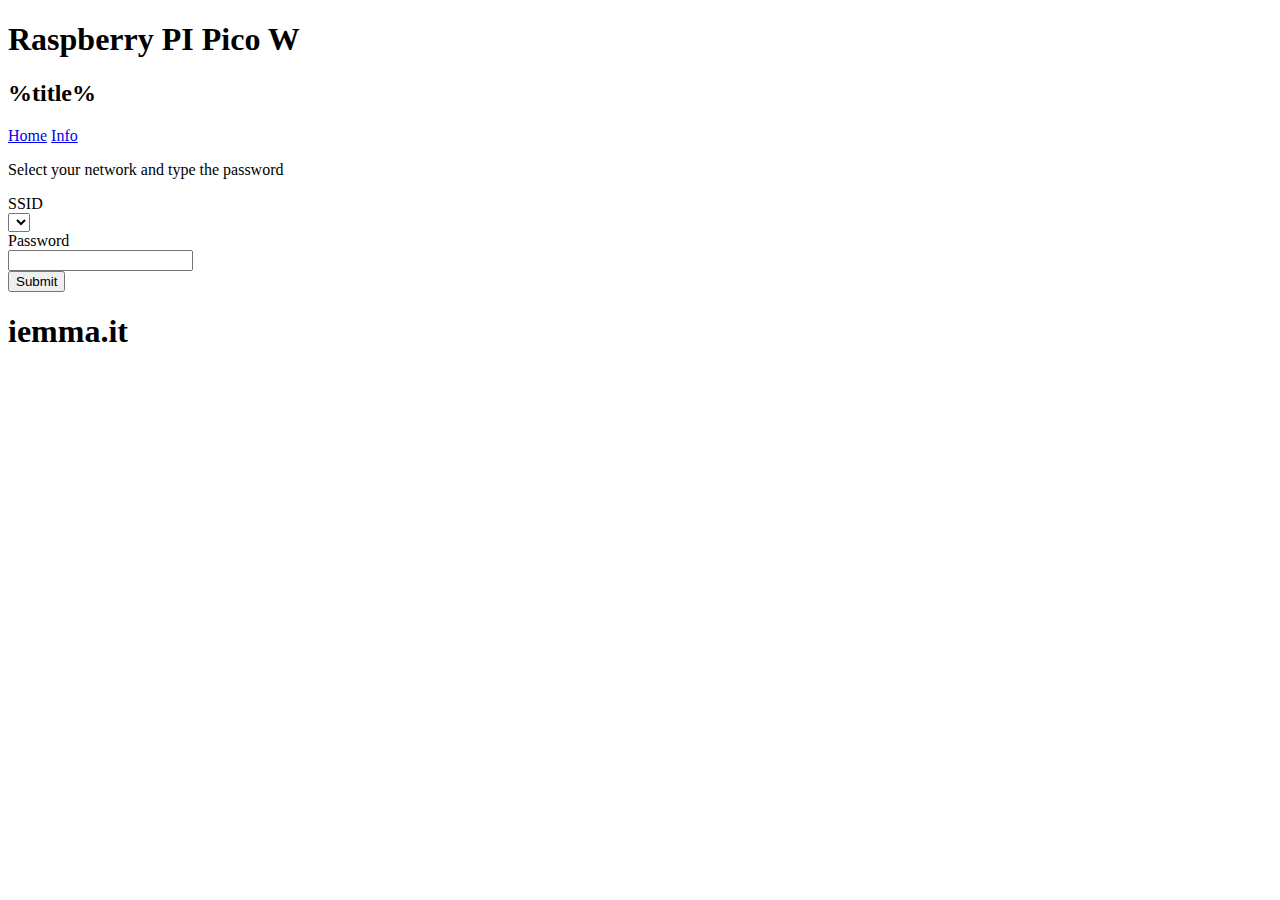
<file: src/www/index.html>
<!DOCTYPE html>
<html>
<head>
  <title>Raspberry PI Pico W - %title%</title>
  <meta name="viewport" content="width=device-width, initial-scale=1">
  <link rel="icon" href="data:,">
  <link rel="stylesheet" type="text/css" href="http://192.168.4.1/style.css">
</head>
<body>
	<div class="topnav">
		<h1>Raspberry PI Pico W</h1>
		<h2>%title%</h2>
	</div>
  
	<div class="menubar">
		<a class="btn button-on" href="/">Home</a>
		<a class="btn button-off" href="/info">Info</a>
	</div>
  
	<div class="content">

		<div class="card-grid">
			<div class="card">
				<p>
					Select your network and type the password
				</p>
				
				<form action="/" method="POST">
				
					<div class="row">
						<div class="col-30">
							<label for="ssid">SSID</label>
						</div>
						<div class="col-70">
							<select id ="txtnetwork" name="txtnetwork" >
								%options%
								<!--
								<option></option>
								<option>Rete1</option>
								<option>Rete2</option>
								<option>Rete3</option>
								-->
							</select>
						</div>
					</div>
					
					
					<div class="row">
						<div class="col-30">
							<label for="txtpassword">Password</label>
						</div>
						<div class="col-70">
							<input type="text" id ="txtpassword" name="txtpassword">
						</div>
					</div>
					
					<div class="">
						<input type ="submit" value ="Submit" class="btn">
					</div>
				</form>
			</div>
		</div>
	</div>

	<div class="bottomnav">
		<h1>iemma.it</h1>
	</div>
  
</body>
</html>
</file>
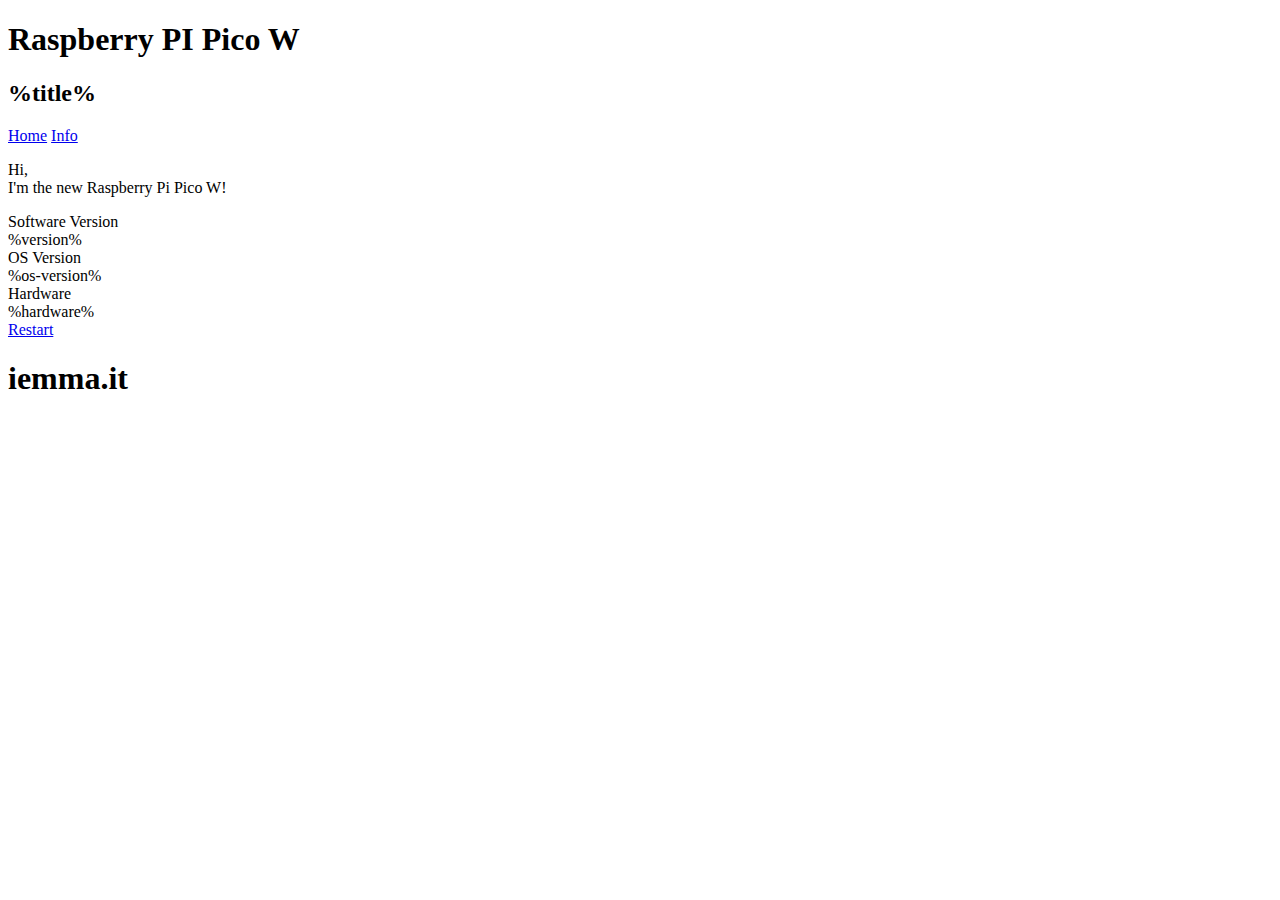
<file: src/www/info.html>
<!DOCTYPE html>
<html>
<head>
  <title>Raspberry PI Pico W - %title%</title>
  <meta name="viewport" content="width=device-width, initial-scale=1">
  <link rel="icon" href="data:,">
  <link rel="stylesheet" type="text/css" href="http://192.168.4.1/style.css">
</head>
<body>
	<div class="topnav">
		<h1>Raspberry PI Pico W</h1>
		<h2>%title%</h2>
	</div>
  
	<div class="menubar">
		<a class="btn button-off" href="/">Home</a>
		<a class="btn button-on" href="/info">Info</a>
	</div>
  
	<div class="content">

		<div class="card-grid">
			<div class="card">
				<p>
					Hi, <br> I'm  the new Raspberry Pi Pico W!
				</p>
				
				<div class="row">
					<div class="col-30">
						<label>Software Version</label>
					</div>
					<div class="col-70">
						<label>%version%</label>
					</div>
				</div>
				
				<div class="row">
					<div class="col-30">
						<label>OS Version</label>
					</div>
					<div class="col-70">
						<label>%os-version%</label>
					</div>
				</div>
				
				<div class="row">
					<div class="col-30">
						<label>Hardware</label>
					</div>
					<div class="col-70">
						<label>%hardware%</label>
					</div>
				</div>
			</div>
		</div>
		
	</div>

	<div class="menubar">
		<a class="btn button-on" href="/server/restart">Restart</a>
	</div>
	
	<div class="bottomnav">
		<h1>iemma.it</h1>
	</div>
  
</body>
</html>
</file>
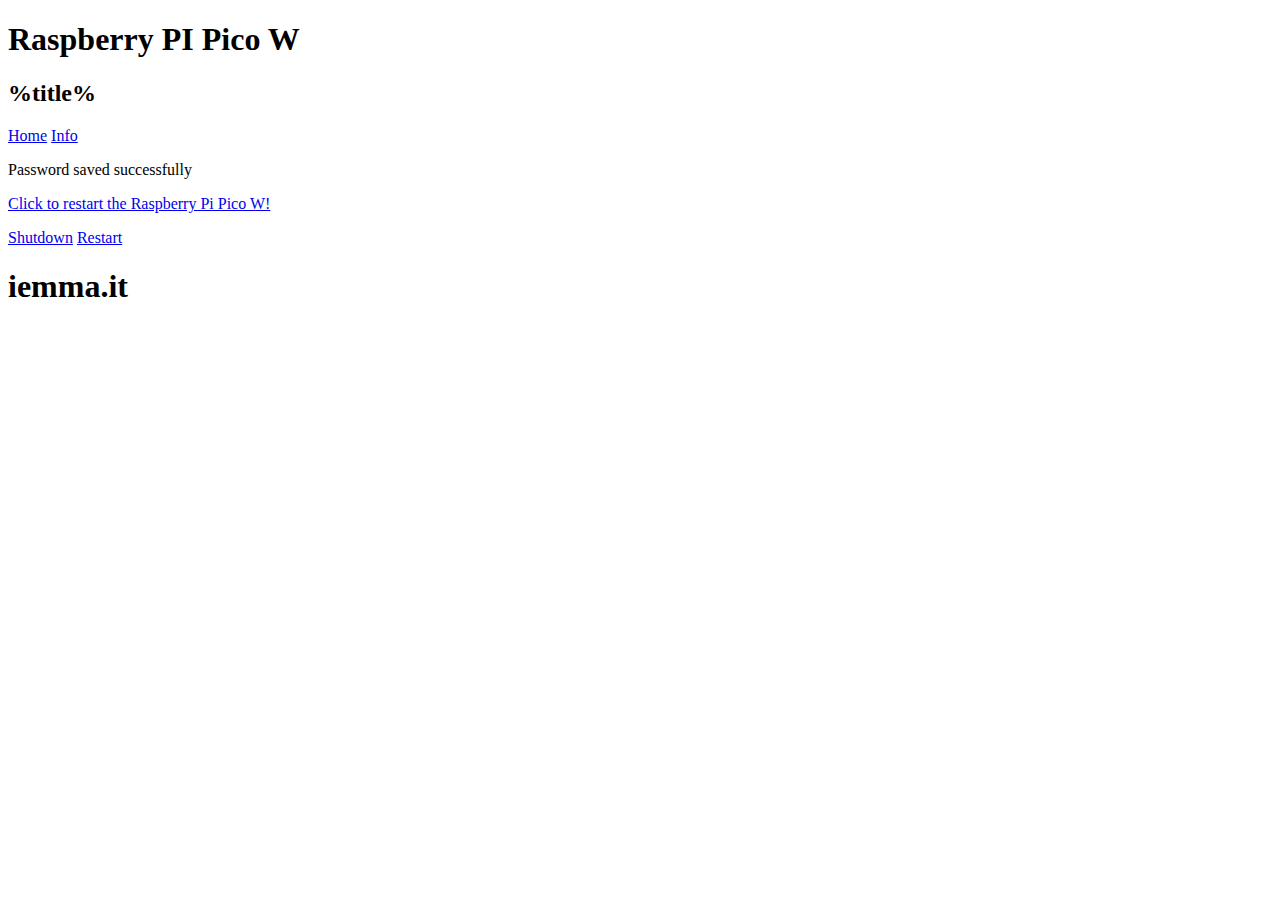
<file: src/www/passwordok.html>
<!DOCTYPE html>
<html>
<head>
  <title>Raspberry PI Pico W - %title%</title>
  <meta name="viewport" content="width=device-width, initial-scale=1">
  <link rel="icon" href="data:,">
  <link rel="stylesheet" type="text/css" href="http://192.168.4.1/style.css">
</head>
<body>
	<div class="topnav">
		<h1>Raspberry PI Pico W</h1>
		<h2>%title%</h2>
	</div>
  
	<div class="menubar">
		<a class="btn button-off" href="/">Home</a>
		<a class="btn button-on" href="/info">Info</a>
	</div>
  
	<div class="content">

		<div class="card-grid">
			<div class="card">				
				<p>Password saved successfully</p>
				
				<p style="color:green"><a href='/server/restart'>Click to restart the Raspberry Pi Pico W!</a></p>
			</div>
		</div>
		
	</div>

	<div class="menubar">
		<a class="btn button-on" href="/server/shutdown">Shutdown</a>
		<a class="btn button-on" href="/server/shutdown">Restart</a>
	</div>
	
	<div class="bottomnav">
		<h1>iemma.it</h1>
	</div>
  
</body>
</html>
</file>
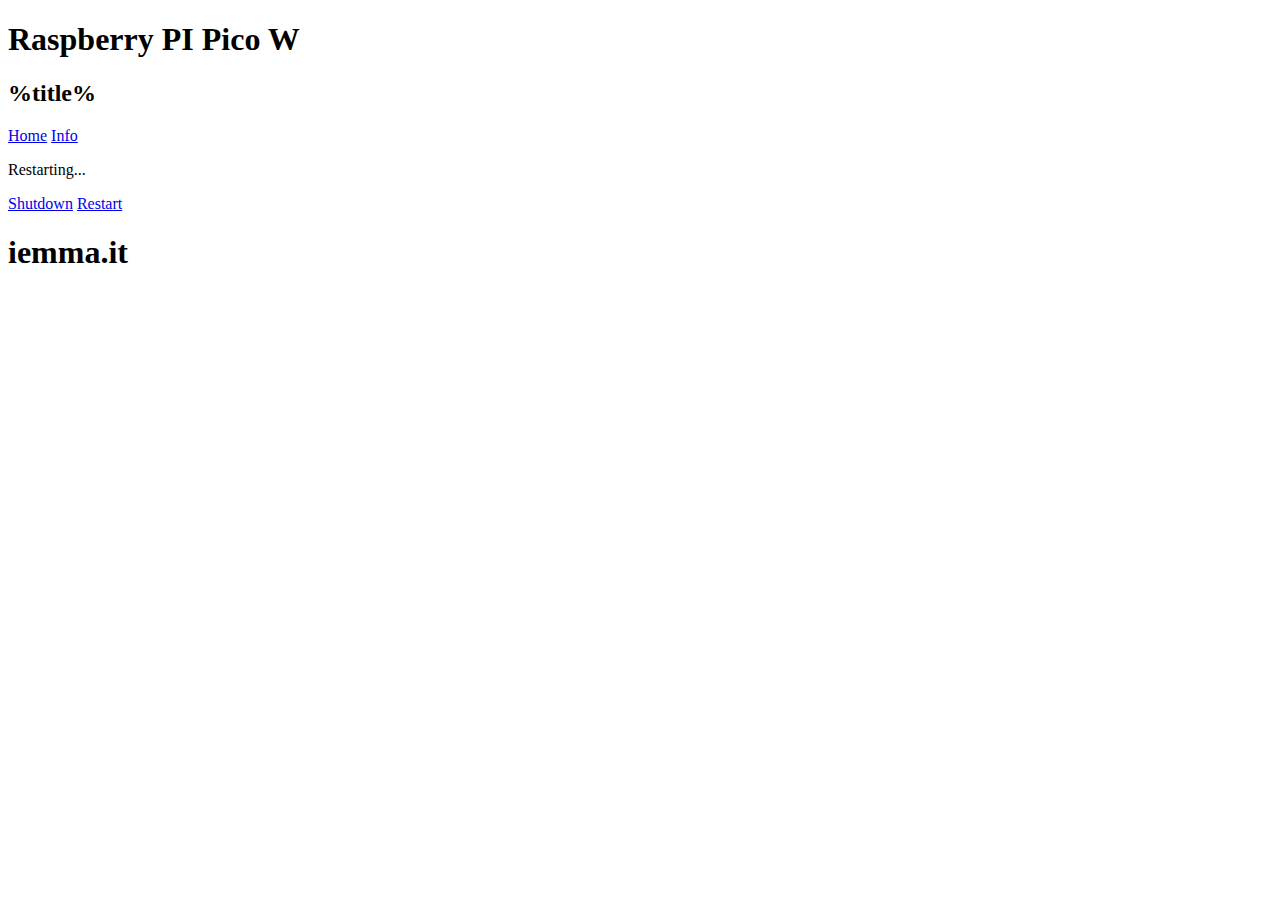
<file: src/www/restarting.html>
<!DOCTYPE html>
<html>
<head>
  <title>Raspberry PI Pico W - %title%</title>
  <meta name="viewport" content="width=device-width, initial-scale=1">
  <link rel="icon" href="data:,">
  <link rel="stylesheet" type="text/css" href="http://192.168.4.1/style.css">
</head>
<body>
	<div class="topnav">
		<h1>Raspberry PI Pico W</h1>
		<h2>%title%</h2>
	</div>
  
	<div class="menubar">
		<a class="btn button-off" href="/">Home</a>
		<a class="btn button-on" href="/info">Info</a>
	</div>
  
	<div class="content">

		<div class="card-grid">
			<div class="card">				
				<p>Restarting...</p>
			</div>
		</div>
		
	</div>

	<div class="menubar">
		<a class="btn button-on" href="/server/shutdown">Shutdown</a>
		<a class="btn button-on" href="/server/shutdown">Restart</a>
	</div>
	
	<div class="bottomnav">
		<h1>iemma.it</h1>
	</div>
  
</body>
</html>
</file>
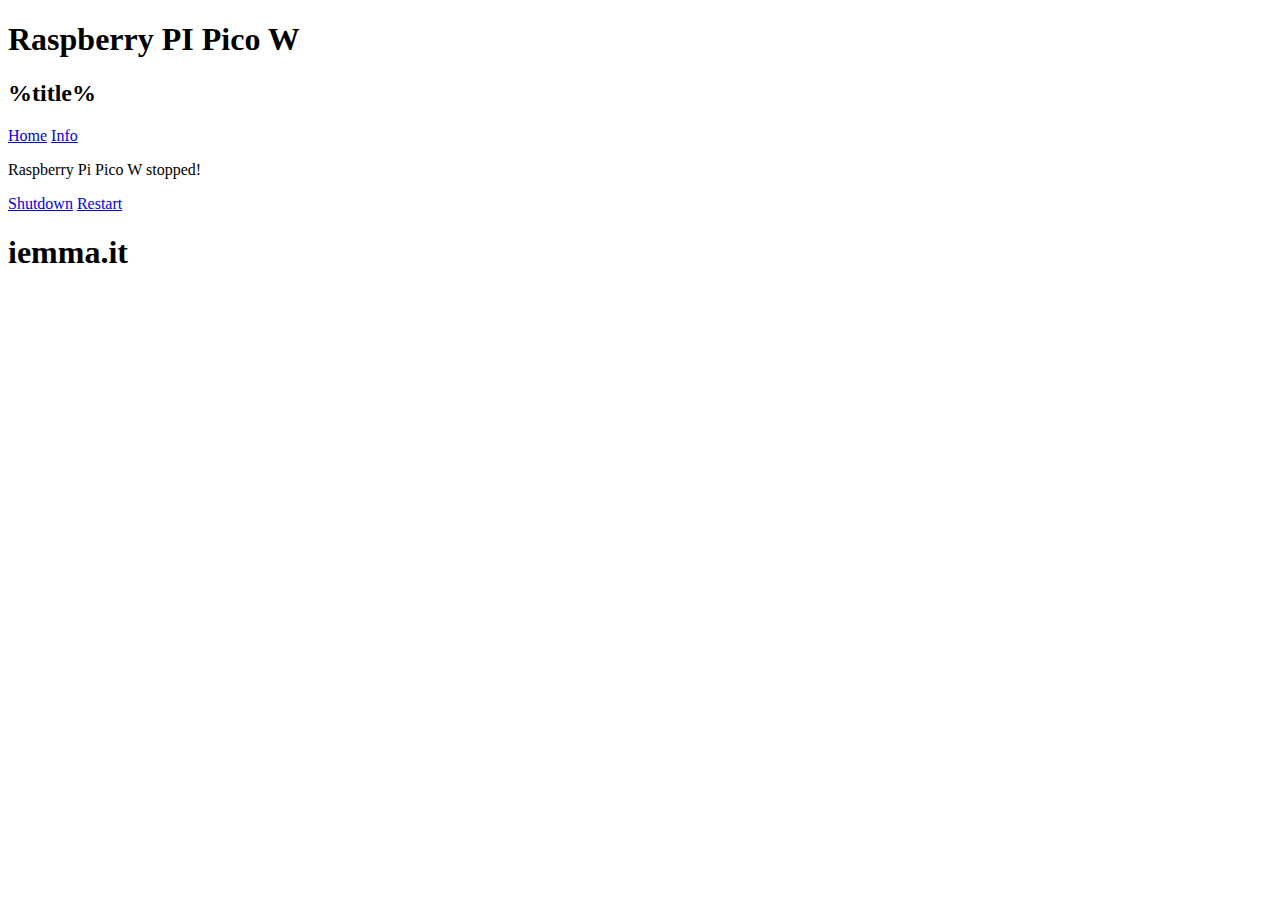
<file: src/www/stopped.html>
<!DOCTYPE html>
<html>
<head>
  <title>Raspberry PI Pico W - %title%</title>
  <meta name="viewport" content="width=device-width, initial-scale=1">
  <link rel="icon" href="data:,">
  <link rel="stylesheet" type="text/css" href="http://192.168.4.1/style.css">
</head>
<body>
	<div class="topnav">
		<h1>Raspberry PI Pico W</h1>
		<h2>%title%</h2>
	</div>
  
	<div class="menubar">
		<a class="btn button-off" href="/">Home</a>
		<a class="btn button-on" href="/info">Info</a>
	</div>
  
	<div class="content">

		<div class="card-grid">
			<div class="card">				
				<p>Raspberry Pi Pico W stopped!</p>
			</div>
		</div>
		
	</div>

	<div class="menubar">
		<a class="btn button-on" href="/server/shutdown">Shutdown</a>
		<a class="btn button-on" href="/server/shutdown">Restart</a>
	</div>
	
	<div class="bottomnav">
		<h1>iemma.it</h1>
	</div>
  
</body>
</html>
</file>
